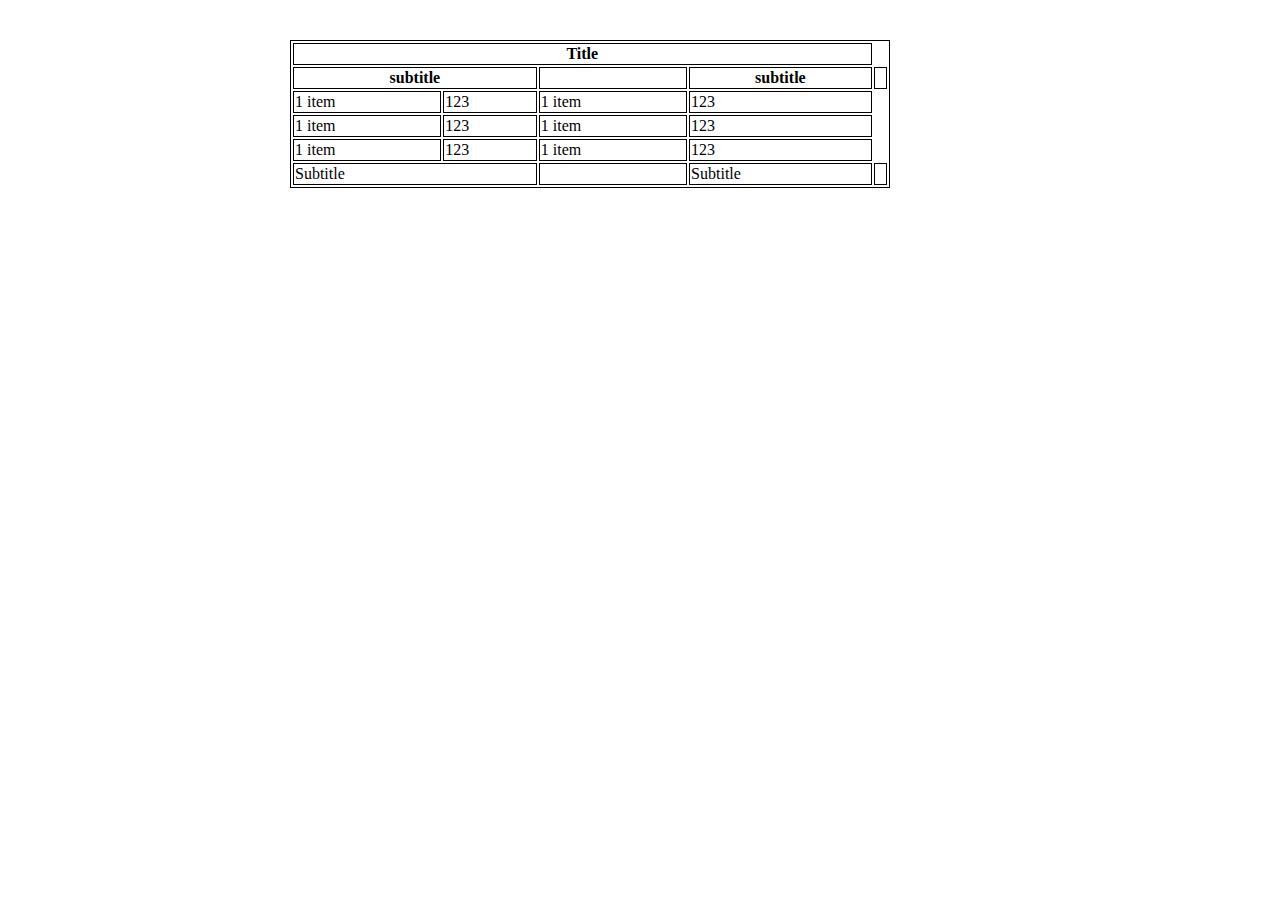
<file: TaskFour/index.html>
<!DOCTYPE html>
<html lang="en">
<head>
    <meta charset="UTF-8">
    <meta http-equiv="X-UA-Compatible" content="IE=edge">
    <meta name="viewport" content="width=device-width, initial-scale=1.0">
    <link rel="stylesheet" href="style.css">
    <title>Document</title>
</head>
<body>
    <div>
        <table>
            <thead>
                <tr>
                    <th colspan="4">Title</th>
                    <thead>
                        <tr>
                            <th colspan="2">subtitle</th>
                            <th></th>
                            <th colspan="2">subtitle</th>
                            <th></th>
                        </tr>
                    </thead>
                </tr>
            </thead>
            <tbody>
                <tr>
                    <td>1 item</td>
                    <td>123</td>
                    <td>1 item</td>
                    <td>123</td>
                </tr>
                <tr>
                    <td>1 item</td>
                    <td>123</td>
                    <td>1 item</td>
                    <td>123</td>
                </tr>
                     <tr>
                    <td>1 item</td>
                    <td>123</td>
                    <td>1 item</td>
                    <td>123</td>
                </tr>
            </tbody>
            <tfoot>
                <tr>
                    <td colspan="2" rowspan="3">Subtitle</td>
                    <td></td>
                    <td colspan="2">Subtitle</td>
                    <td></td>
                </tr>
            </tfoot>
        </table>
    </div>
</body>
</html>
</file>
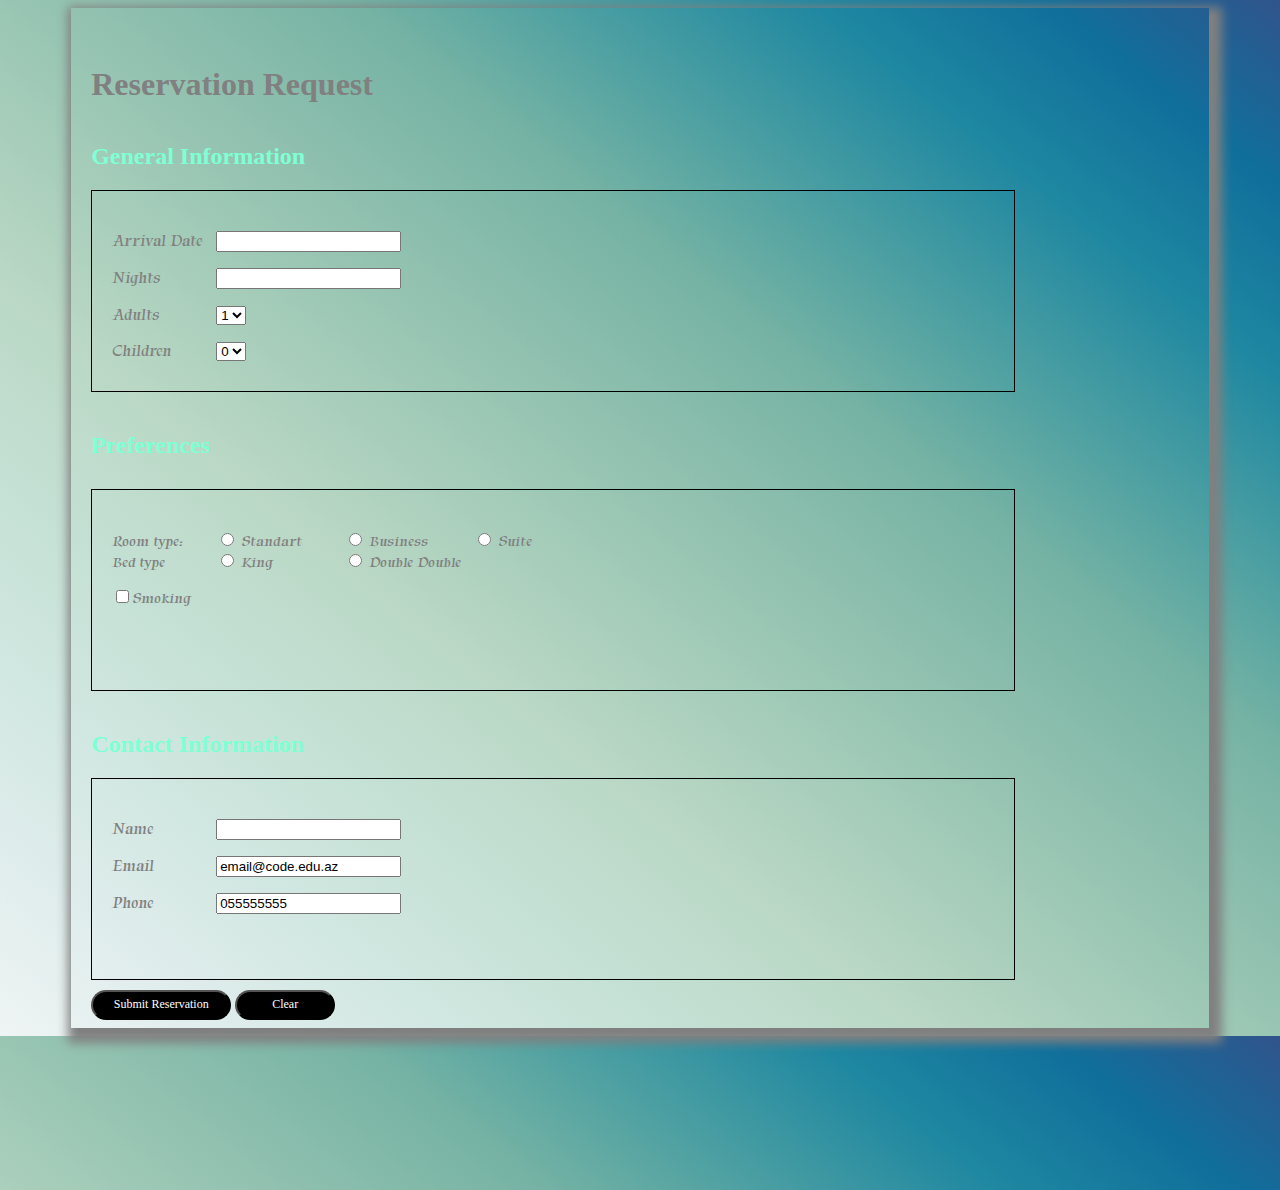
<file: TaskThree/index.html>
<!DOCTYPE html>
<html lang="en">
<head>
    <meta charset="UTF-8">
    <meta http-equiv="X-UA-Compatible" content="IE=edge">
    <meta name="viewport" content="width=device-width, initial-scale=1.0">
    <link rel="stylesheet" href="style.css">
    <link rel="preconnect" href="https://fonts.googleapis.com">
<link rel="preconnect" href="https://fonts.gstatic.com" crossorigin>
<link href="https://fonts.googleapis.com/css2?family=Tapestry&display=swap" rel="stylesheet">
    <title>Document</title>
</head>
<body>
    <div class="firstline">
        <div class="secondline">
            <br>
            <h1>Reservation Request</h1>
            <h2>General Information</h2>
            <div class="one">
                
                <form action="">
                    <label >Arrival Date</label>
                    <input type="text">
                    <p></p>
                    <label >Nights</label>
                    <input type="text">
                    <p></p>
                    <label>Adults</label>
                    <select>
                        <option value="1">1</option>
                        <option value="2">2</option>
                        <option value="3">3</option>
                        <option value="4">4</option>
                        <option value="5">5</option>
                    </select>
                    <p></p>
                    <label>Children</label>
                    <select>
                        <option value="0">0</option>
                        <option value="1">1</option>
                        <option value="2">2</option>
                        <option value="3">3</option>
                        <option value="4">4</option>
                        <option value="5">5</option>
                    </select>
                </form>
            </div>
            <h2>Preferences</h2>
            <div class="preferences"> 
               <div class="line">
                <label for="">Room type: </label>
                <input type="radio" name="roomtype">
                <label >Standart</label>
                <input type="radio" name="roomtype">
                <label >Business</label>
                <input type="radio" name="roomtype">
                <label>Suite</label>
                <br>
                <label for="">Bed type</label>
                <input type="radio" name="bedtype">
                <label>King</label>
                <input type="radio" name="bedtype">
                <label for="">Double Double</label><p></p>
                <input type="checkbox"><label>Smoking</label>
               </div>
            </div>
            <h2>Contact Information</h2>
            <div class="information">
                <form action="">
                    <label >Name</label>
                    <input type="text">
                    <p></p>
                    <label >Email</label>
                    <input type="text" value="email@code.edu.az"><p></p>
                    <label >Phone</label>
                    <input type="number" value="055555555">
                </form>
            </div>
            <div class="buttons">
                <button type="submit" style="width: 140px;">Submit Reservation</button>
                <button type="reset">Clear</button>
            </div>
        </div>
    </div>
</body>
</html>
</file>
<file: TaskFour/style.css>
table,th,td{
    border: 1px solid black;
}
div{
    width: 700px;
    height: 400px;
    margin: 0 auto;
    margin-top: 40px;
}
table{
    width: 600px;
}
</file>
<file: TaskThree/style.css>
.firstline{
    width: 90%;
    height:1020px;
    box-shadow:5px 7px 10px 8px;
    color: gray;
    margin-left: auto;
    margin-right: auto;
}

label{
    width: 100px;
    display: inline-block;
    font-family: 'Tapestry', cursive;
}
.secondline{
    width: 90%;
    height: 1000px;
}
form,h1,h2{
    margin-left: 20px;
    margin-top: 40px;
}

.one,.preferences,.information{
    width: 90%;
    height: 200px;
    border: black 1px solid;
    margin-left: 20px;
}
h2{
    color: aquamarine;
}
.preferences{
    margin-top: 30px;
    font-size: 15px;
}
.line{
    width: 90%;
    height: 180px;
    margin-left: 20px;
    margin-top: 40px;
}
.buttons{
    width: 90%;
    height: 200px;
    margin-left: 20px;
    margin-top: 10px;
}

button{
    width: 100px;
    height: 30px;
    border-radius: 30px;
    background-color: black;
    color: white;
    margin-left: auto;
    margin-right: auto;
    font-size: 12px;
    font-family: cursive;
    cursor: pointer;
}
body{
    background-image: linear-gradient(to right top, #eff4f4, #dfedec, #d1e7e1, #c4e0d4, #bad8c5, #a4ccb9, #8ebfae, #76b3a4, #499ea2, #1e87a1, #106f9b, #30548c);
}
</file>
